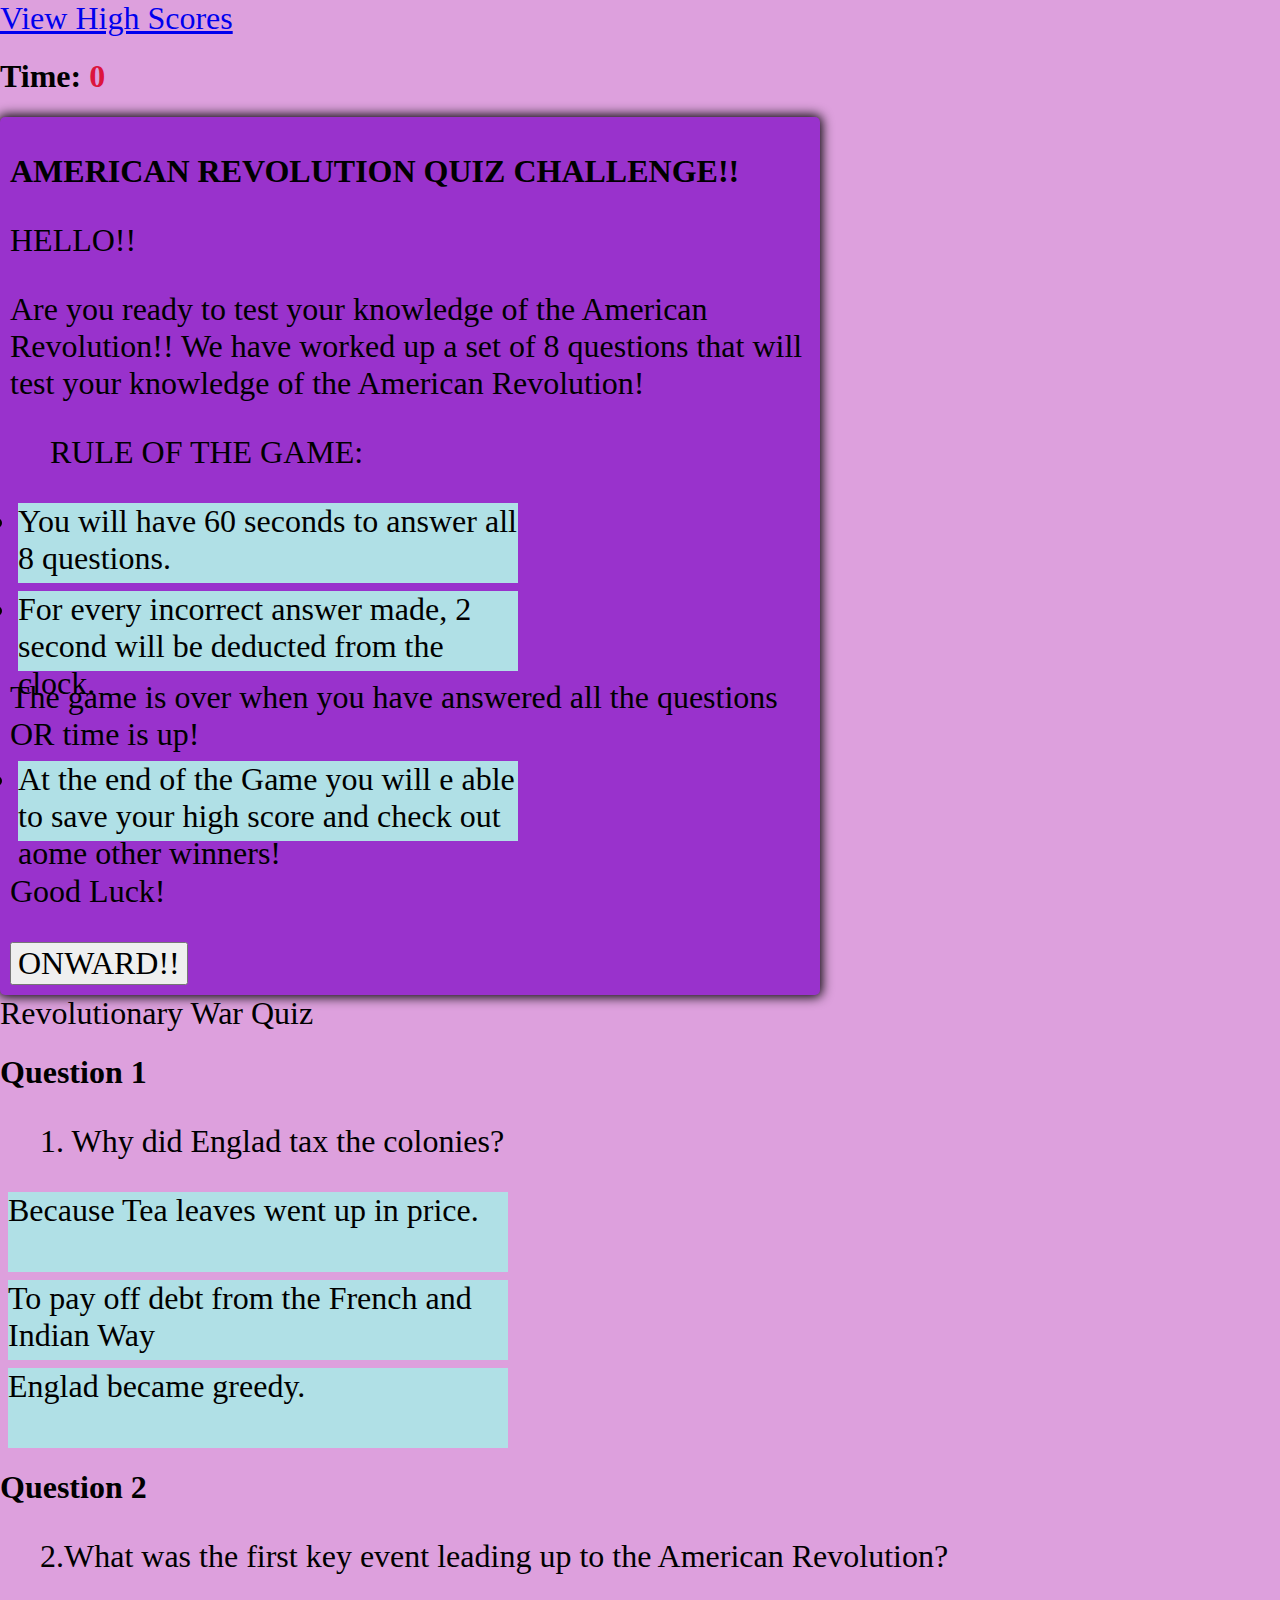
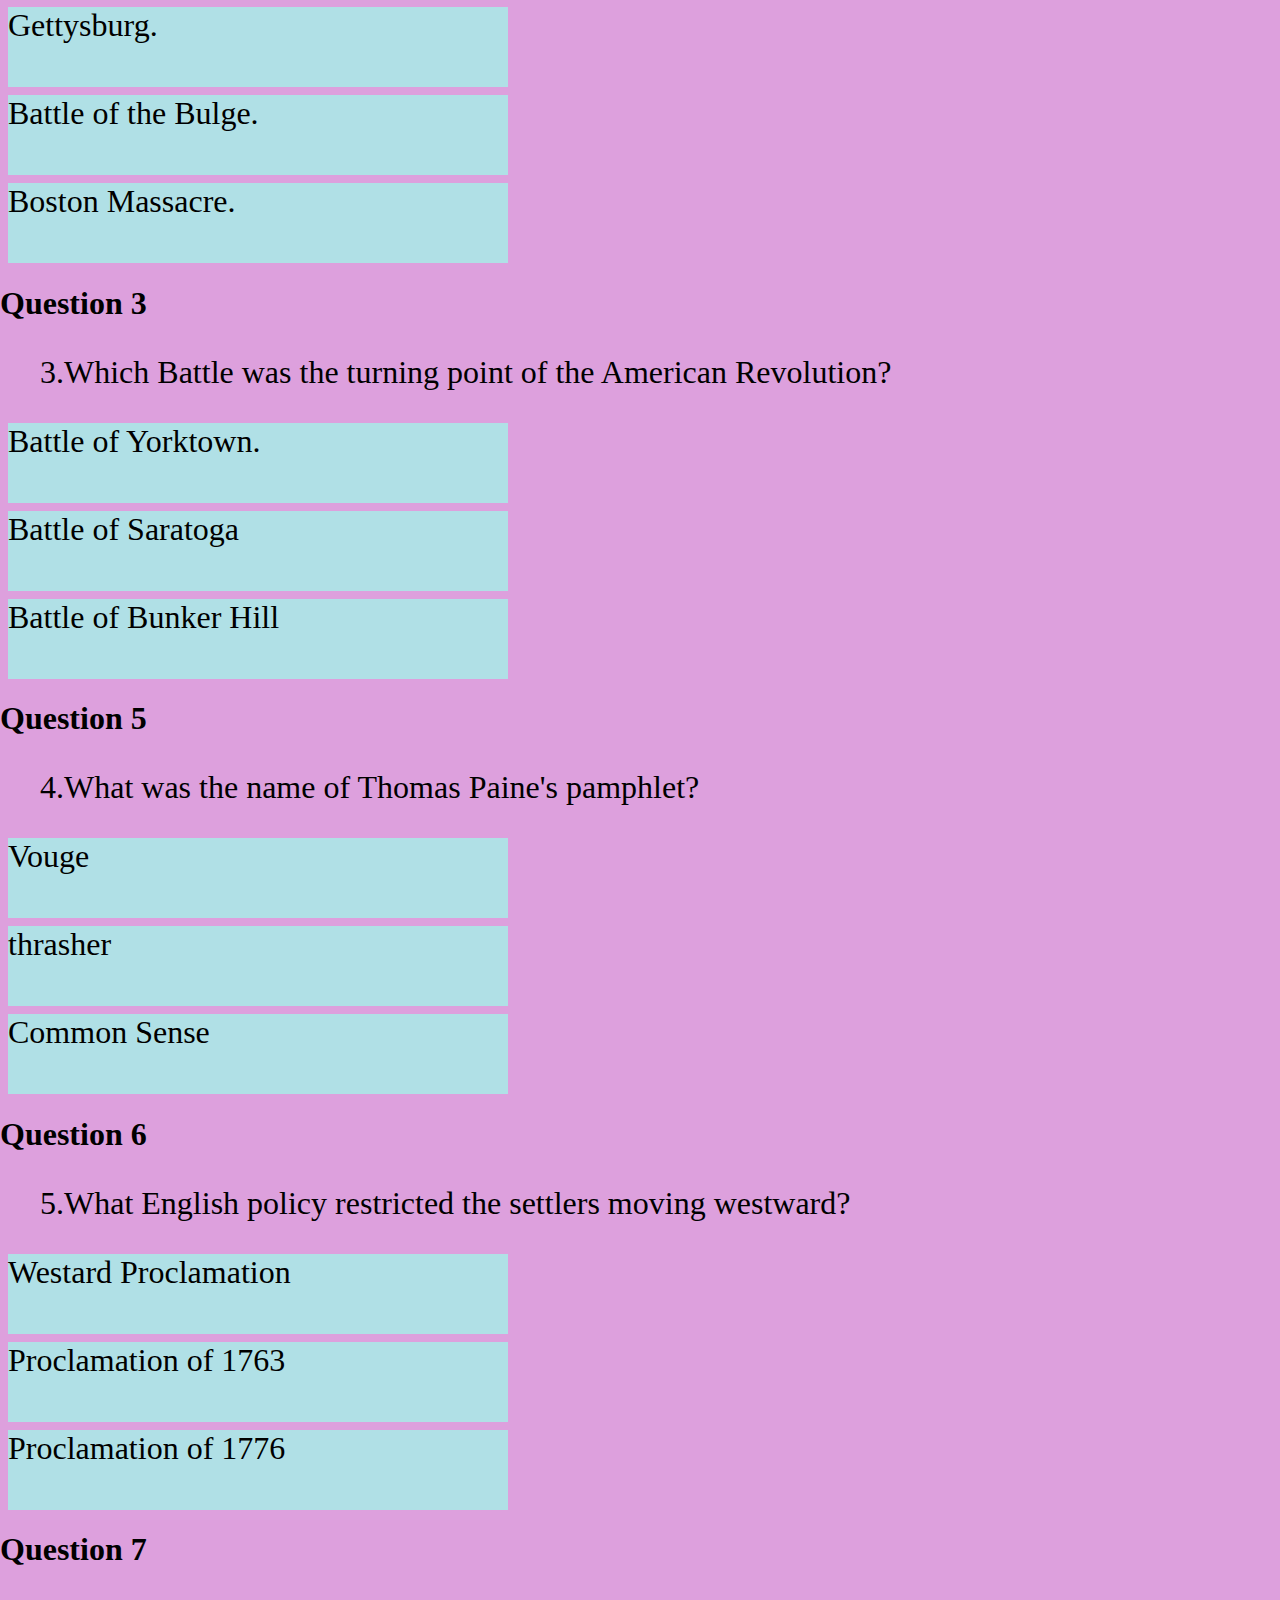
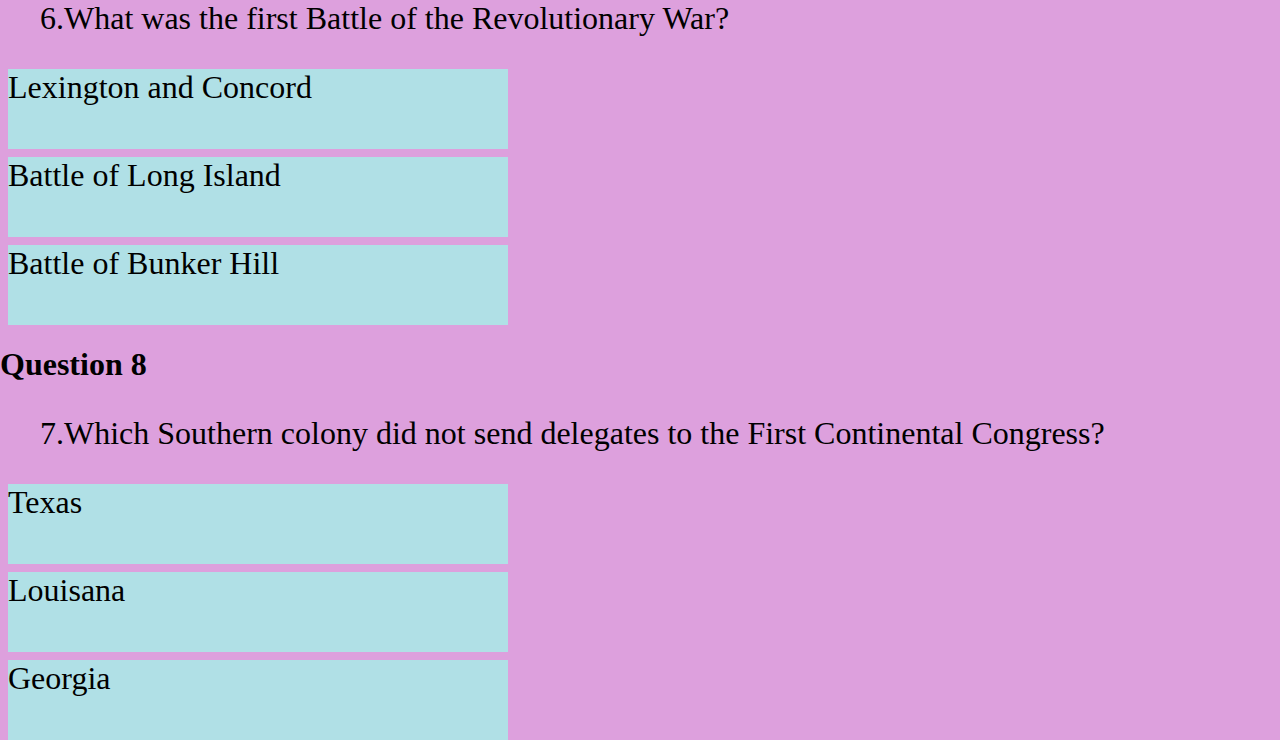
<file: index.html>
<!DOCTYPE html>
<html lang="en">
<head>
    <meta charset="UTF-8">
    <meta http-equiv="X-UA-Compatible" content="IE=edge">
    <meta name="viewport" content="width=device-width, initial-scale=1.0">
    <link rel="stylesheet" href="style.css" >  
    <title>Document</title>
</head>
<nav class="count"> 
    <a href="highscores.html"> View High Scores</a>
    <h1> Time: <span id="countdown">0</span></h1>
</nav>
<body>
   
     <div class="card"> 
         <h2 class="card_name">AMERICAN REVOLUTION QUIZ CHALLENGE!!</h2>
         <p class="card_description">HELLO!!</p>
         <P>Are you ready to test your knowledge of the American Revolution!! We have worked up a set of 8 questions that will test your knowledge of the American Revolution!
            <ol>RULE OF THE GAME:</ol> 
             <li>You will have 60 seconds to answer all 8 questions.</li>
             <li>For every incorrect answer made, 2 second will be deducted from the clock.</li>
             <l1>The game is over when you have answered all the questions OR time is up!</l1>
             <li>At the end of the Game you will e able to save your high score and check out aome other winners!</li>
             <p>Good Luck!</p>
         <button class="card_button" >ONWARD!!</button>
     </div>

     <!-- <div class="card card-question"> 
        <h2 class="card_name">Coding Quiz Challenge</h2>
        <p class="card_description">
             </p>
        <button class="card_button" >Play Quiz</button>
    </div> -->
     <!-- <div class="card_question" > 
        <h2 class="card_name">Ques</h2>
            <ul>
                <li class="card_description"></li>
                <li class="card_description"></li>
                <li class="card_description"></li>
            </ul>
        <h3 class="card_name">Ques</h3>
            <ul>
                <li class="card_description"></li>
                <li class="card_description"></li>
                <li class="card_description"></li>
            </ul>
          <h4 class="card_name">Ques</h4> 
            <ul>
                <li class="card_description"></li>
                <li class="card_description"></li>
                <li class="card_description"></li>
            </ul>
         <h5 class="card_name">Ques</h5> 
            <ul>
                <li class="card_description"></li>
                <li class="card_description"></li>
                <li class="card_description"></li>
            </ul> 
         <h6 class="card_name">Ques</h6>
            <ul>
                <li class="card_description"></li>
                <li class="card_description"></li>
                <li class="card_description"></li>
            </ul>
         <h6 class="card_name">Ques</h6>
            <ul>
        <button id= "button" class="card_button" >Play Quiz</button>
    </div> -->
    
    



    <script src="https://code.jquery.com/jquery-3.6.0.min.js" integrity="sha256-/xUj+3OJU5yExlq6GSYGSHk7tPXikynS7ogEvDej/m4=" crossorigin="anonymous"></script>
    <script src="./script.js"></script>
</body>
</html>
</file>
<file: style.css>
/* .card_question{
    display:none
};*/

* {
    
    font-family:fantasy;
    font-size: xx-large;
}
body {
    padding: 0;
    margin: 0;
    
    height: 100vw;
    height: 100vh;
    justify-content:space-around;
    align-items: center;
    background-color: plum;
    
}

ol {
    display:flex;
    
}

li {
    width:500px;
    height: 80px;
    background-color: powderblue;
    margin: 8px;
}

.card {
    flex-direction: column-reverse;
width: 800px;
max-width: 80%; 
background-color: darkorchid;
border-radius: 5px;
padding: 10px;
box-shadow: 0 0 12px 2px;
};

.count {
    
    background-color: cornflowerblue;
    color: darkblue;
    font-weight: bolder;
}

.card-question { 
    display: none;

}

#countdown {
font-size: xx-large;
color: crimson;

};

#hidden {
    display:none;
}
</file>
